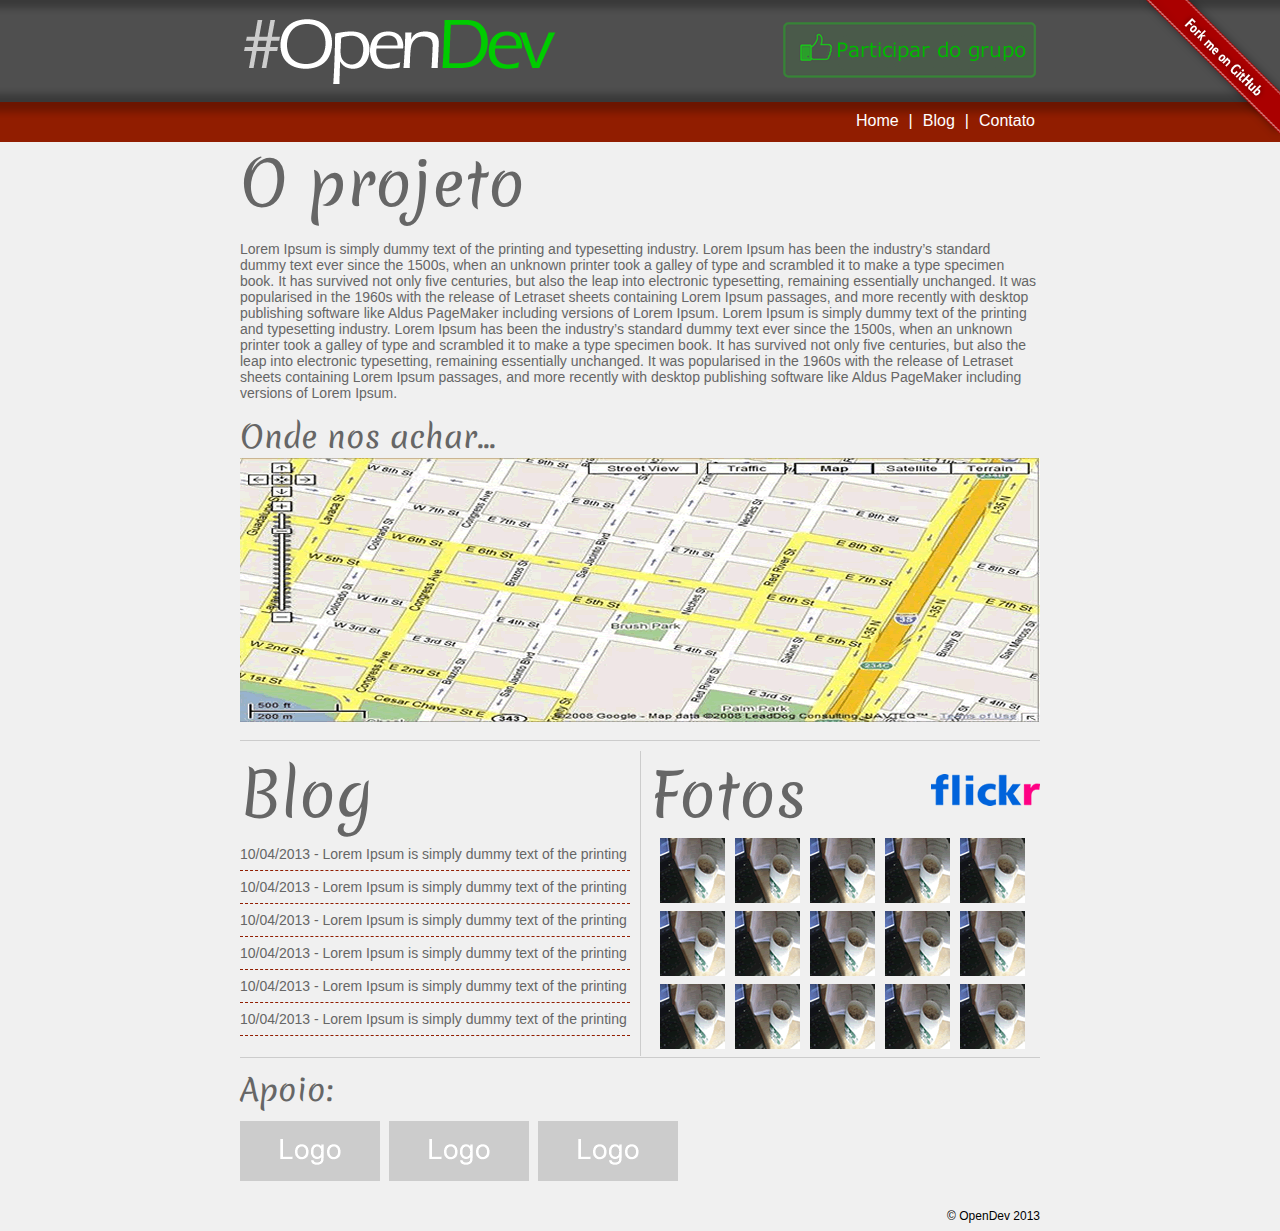
<file: index.html>
<!DOCTYPE html>
<html lang="pt-br">
<head>
	<title>#OpenDev</title>
	<meta charset="utf-8" />

	<meta content="" name="keywords" />
	<meta content="" name="description" />

	<link rel="stylesheet" href="style.css" />

	<!--[if lt IE 9]>
	<script src="http://html5shim.googlecode.com/svn/trunk/html5.js"></script>
	<![endif]-->

	<link href="http://fonts.googleapis.com/css?family=Merienda" rel="stylesheet" type="text/css">
</head>
<body>

<header class="wrapper">
	<div id="logo">
		<a href="#"><img src="images/logo.png" alt="OpenDev" title="OpenDev" /></a>
	</div>
	<div id="like">
		<a href="#" alt="OpenDev - Grupo no facebook" title="OpenDev - Grupo no facebook"><img src="images/like.png" alt="OpenDev - Grupo no facebook" title="OpenDev - Grupo no facebook" /></a>
	</div>

	<nav>
		<ul id="nav_header">
			<li><a href="index.html">Home</a></li>
			<li>|</li>
			<li><a href="blog.html">Blog</a></li>
			<li>|</li>
			<li><a href="contato.html">Contato</a></li>
		</ul>
	</nav>		
</header>

<div class="wrapper">
	<section>
		<div class="content">
			<h1>O projeto</h1>

			<p>Lorem Ipsum is simply dummy text of the printing and typesetting industry. Lorem Ipsum has been the industry’s standard dummy text ever since the 1500s, when an unknown printer took a galley of type and scrambled it to make a type specimen book. It has survived not only five centuries, but also the leap into electronic typesetting, remaining essentially unchanged. It was popularised in the 1960s with the release of Letraset sheets containing Lorem Ipsum passages, and more recently with desktop publishing software like Aldus PageMaker including versions of Lorem Ipsum.
			Lorem Ipsum is simply dummy text of the printing and typesetting industry. Lorem Ipsum has been the industry’s standard dummy text ever since the 1500s, when an unknown printer took a galley of type and scrambled it to make a type specimen book. It has survived not only five centuries, but also the leap into electronic typesetting, remaining essentially unchanged. It was popularised in the 1960s with the release of Letraset sheets containing Lorem Ipsum passages, and more recently with desktop publishing software like Aldus PageMaker including versions of Lorem Ipsum.</p>

			<h2>Onde nos achar...</h2>
			<img src="images/map.png" alt="" />
		</div>
	</section>

	<section>
		<div id="box_blog" class="box">
			<h1>Blog</h1>
			<ul class="box_list">
				<li>
					<a href="#">10/04/2013 - Lorem Ipsum is simply dummy text of the printing</a>
				</li>
				<li>
					<a href="#">10/04/2013 - Lorem Ipsum is simply dummy text of the printing</a>
				</li>
				<li>
					<a href="#">10/04/2013 - Lorem Ipsum is simply dummy text of the printing</a>
				</li>
				<li>
					<a href="#">10/04/2013 - Lorem Ipsum is simply dummy text of the printing</a>
				</li>
				<li>
					<a href="#">10/04/2013 - Lorem Ipsum is simply dummy text of the printing</a>
				</li>
				<li>
					<a href="#">10/04/2013 - Lorem Ipsum is simply dummy text of the printing</a>
				</li>
			</ul>
		</div>
	</section>

	<section>
		<div id="box_flickr" class="box">
			<h1>Fotos</h1>
			<img src="images/flickr.png" id="flickr" alt="" title="" />
			<ul id="box_photos">
				<li>
					<a href="#"><img src="images/foto_flickr.png" alt="" width="65" height="65" /></a>
				</li>
				<li>
					<a href="#"><img src="images/foto_flickr.png" alt="" width="65" height="65" /></a>
				</li>
				<li>
					<a href="#"><img src="images/foto_flickr.png" alt="" width="65" height="65" /></a>
				</li>
				<li>
					<a href="#"><img src="images/foto_flickr.png" alt="" width="65" height="65" /></a>
				</li>
				<li>
					<a href="#"><img src="images/foto_flickr.png" alt="" width="65" height="65" /></a>
				</li>
				<li>
					<a href="#"><img src="images/foto_flickr.png" alt="" width="65" height="65" /></a>
				</li>
				<li>
					<a href="#"><img src="images/foto_flickr.png" alt="" width="65" height="65" /></a>
				</li>
				<li>
					<a href="#"><img src="images/foto_flickr.png" alt="" width="65" height="65" /></a>
				</li>
				<li>
					<a href="#"><img src="images/foto_flickr.png" alt="" width="65" height="65" /></a>
				</li>
				<li>
					<a href="#"><img src="images/foto_flickr.png" alt="" width="65" height="65" /></a>
				</li>
				<li>
					<a href="#"><img src="images/foto_flickr.png" alt="" width="65" height="65" /></a>
				</li>
				<li>
					<a href="#"><img src="images/foto_flickr.png" alt="" width="65" height="65" /></a>
				</li>
				<li>
					<a href="#"><img src="images/foto_flickr.png" alt="" width="65" height="65" /></a>
				</li>
				<li>
					<a href="#"><img src="images/foto_flickr.png" alt="" width="65" height="65" /></a>
				</li>
				<li>
					<a href="#"><img src="images/foto_flickr.png" alt="" width="65" height="65" /></a>
				</li>
			</ul>
		</div>
	</section>
</div>

<footer class="wrapper">
	<div id="support">
		<h2>Apoio:</h2>

		<img src="images/logo_apoio.png" alt="" title="" class="support" />
		<img src="images/logo_apoio.png" alt="" title="" class="support" />
		<img src="images/logo_apoio.png" alt="" title="" class="support" />
	</div>
	<div id="copyright">&copy; OpenDev 2013</div>
</footer>

<script text="text/javascript" src="opendev.js"></script>

<div id="go_top">
	<a href="#logo">
		<img src="images/go_top.png" alt="Ir para o topo" title="Ir para o topo" />
	</a>
</div>

<div id="forkme">
	<a href="#">
		<img src="images/forkme.png" alt="Fork me on GitHub" title="Fork me on GitHub" />
	</a>
</div>

</body>
</html>
</file>
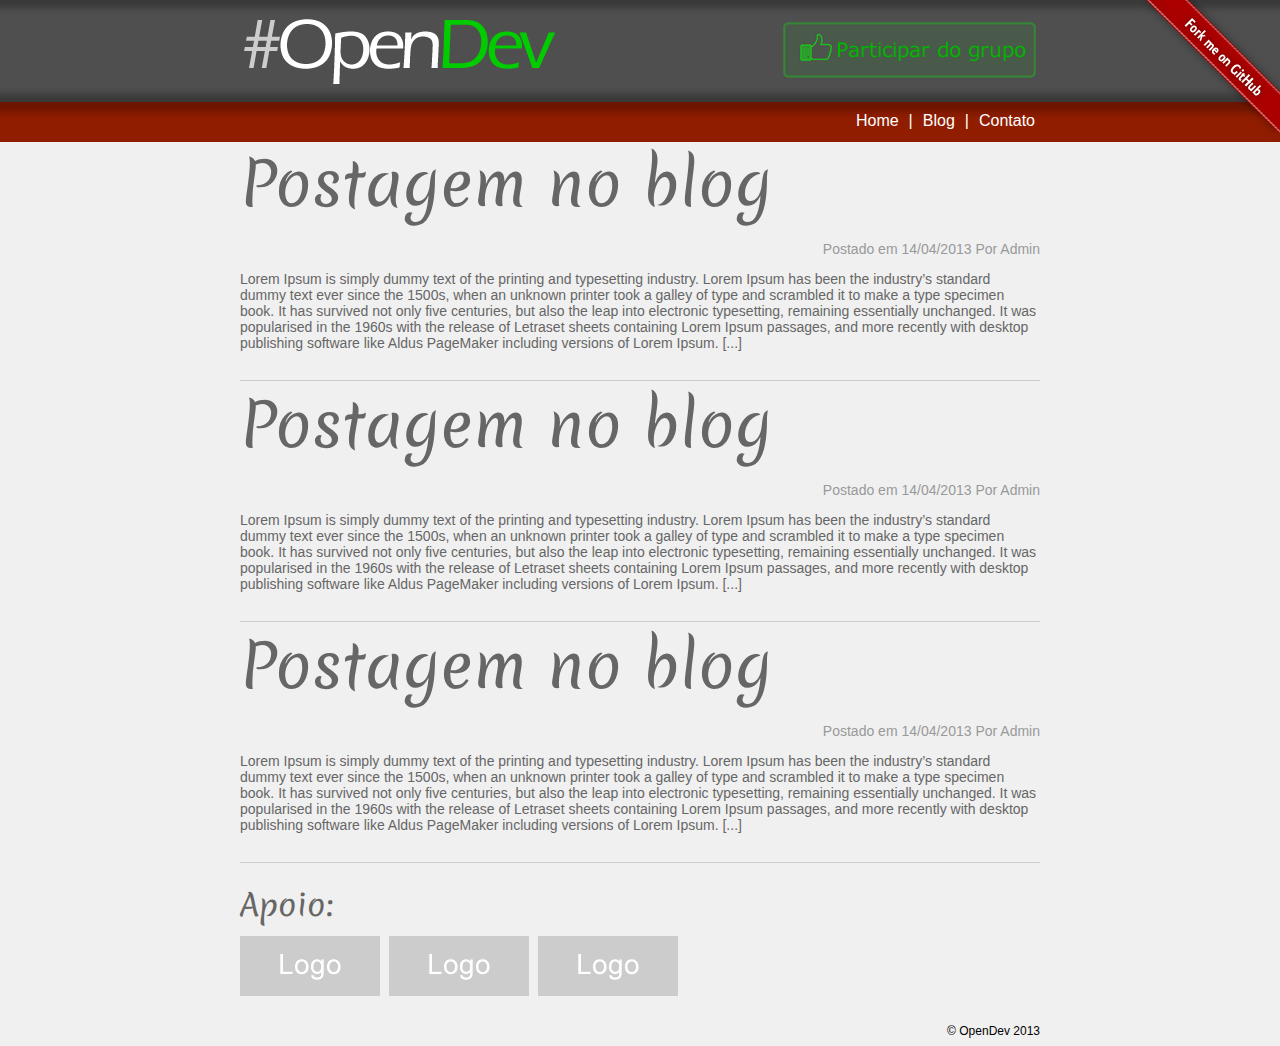
<file: blog.html>
<!DOCTYPE html>
<html lang="pt-br">
<head>
	<title>#OpenDev</title>
	<meta charset="utf-8" />

	<meta content="" name="keywords" />
	<meta content="" name="description" />

	<link rel="stylesheet" href="style.css" />
	<link rel="stylesheet" href="blog.css" />

	<!--[if lt IE 9]>
	<script src="http://html5shim.googlecode.com/svn/trunk/html5.js"></script>
	<![endif]-->

	<link href="http://fonts.googleapis.com/css?family=Merienda" rel="stylesheet" type="text/css">
</head>
<body>

<header class="wrapper">
	<div id="logo">
		<a href="#"><img src="images/logo.png" alt="OpenDev" title="OpenDev" /></a>
	</div>
	<div id="like">
		<a href="#" alt="OpenDev - Grupo no facebook" title="OpenDev - Grupo no facebook"><img src="images/like.png" alt="OpenDev - Grupo no facebook" title="OpenDev - Grupo no facebook" /></a>
	</div>

	<nav>
		<ul id="nav_header">
			<li><a href="index.html">Home</a></li>
			<li>|</li>
			<li><a href="blog.html">Blog</a></li>
			<li>|</li>
			<li><a href="contato.html">Contato</a></li>
		</ul>
	</nav>		
</header>

<div class="wrapper">
	<section>
		<div class="content">
			<h1><a href="blog_content.html">Postagem no blog</a></h1>

			<p class="date_post">Postado em 14/04/2013 Por Admin</p>

			<p>Lorem Ipsum is simply dummy text of the printing and typesetting industry. Lorem Ipsum has been the industry’s standard dummy text ever since the 1500s, when an unknown printer took a galley of type and scrambled it to make a type specimen book. It has survived not only five centuries, but also the leap into electronic typesetting, remaining essentially unchanged. It was popularised in the 1960s with the release of Letraset sheets containing Lorem Ipsum passages, and more recently with desktop publishing software like Aldus PageMaker including versions of Lorem Ipsum. [...]</p>
		</div>

		<div class="content">
			<h1><a href="blog_content.html">Postagem no blog</a></h1>

			<p class="date_post">Postado em 14/04/2013 Por Admin</p>

			<p>Lorem Ipsum is simply dummy text of the printing and typesetting industry. Lorem Ipsum has been the industry’s standard dummy text ever since the 1500s, when an unknown printer took a galley of type and scrambled it to make a type specimen book. It has survived not only five centuries, but also the leap into electronic typesetting, remaining essentially unchanged. It was popularised in the 1960s with the release of Letraset sheets containing Lorem Ipsum passages, and more recently with desktop publishing software like Aldus PageMaker including versions of Lorem Ipsum. [...]</p>
		</div>

		<div class="content">
			<h1><a href="blog_content.html">Postagem no blog</a></h1>

			<p class="date_post">Postado em 14/04/2013 Por Admin</p>

			<p>Lorem Ipsum is simply dummy text of the printing and typesetting industry. Lorem Ipsum has been the industry’s standard dummy text ever since the 1500s, when an unknown printer took a galley of type and scrambled it to make a type specimen book. It has survived not only five centuries, but also the leap into electronic typesetting, remaining essentially unchanged. It was popularised in the 1960s with the release of Letraset sheets containing Lorem Ipsum passages, and more recently with desktop publishing software like Aldus PageMaker including versions of Lorem Ipsum. [...]</p>
		</div>
	</section>
</div>

<footer class="wrapper">
	<div id="support">
		<h2>Apoio:</h2>

		<img src="images/logo_apoio.png" alt="" title="" class="support" />
		<img src="images/logo_apoio.png" alt="" title="" class="support" />
		<img src="images/logo_apoio.png" alt="" title="" class="support" />
	</div>
	<div id="copyright">&copy; OpenDev 2013</div>
</footer>

<script text="text/javascript" src="opendev.js"></script>

<div id="go_top">
	<a href="#logo">
		<img src="images/go_top.png" alt="Ir para o topo" title="Ir para o topo" />
	</a>
</div>

<div id="forkme">
	<a href="#">
		<img src="images/forkme.png" alt="Fork me on GitHub" title="Fork me on GitHub" />
	</a>
</div>

</body>
</html>
</file>
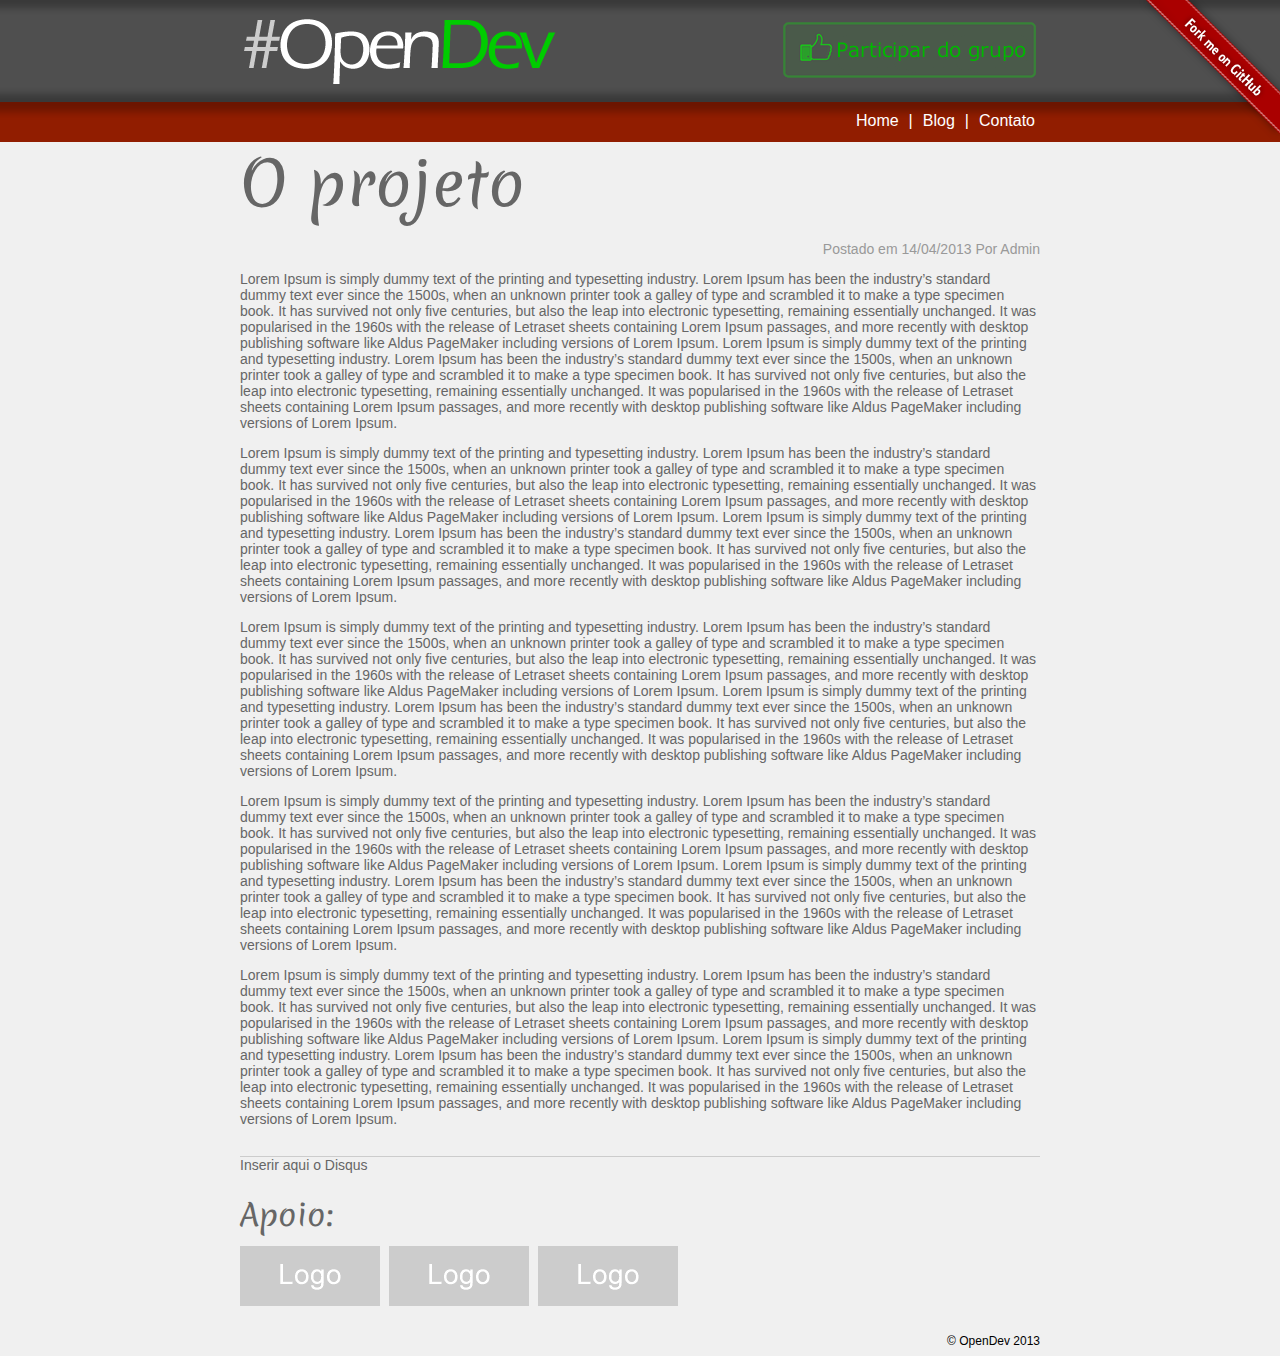
<file: blog_content.html>
<!DOCTYPE html>
<html lang="pt-br">
<head>
	<title>#OpenDev</title>
	<meta charset="utf-8" />

	<meta content="" name="keywords" />
	<meta content="" name="description" />

	<link rel="stylesheet" href="style.css" />
	<link rel="stylesheet" href="blog.css" />

	<!--[if lt IE 9]>
	<script src="http://html5shim.googlecode.com/svn/trunk/html5.js"></script>
	<![endif]-->

	<link href="http://fonts.googleapis.com/css?family=Merienda" rel="stylesheet" type="text/css">
</head>
<body>

<header class="wrapper">
	<div id="logo">
		<a href="#"><img src="images/logo.png" alt="OpenDev" title="OpenDev" /></a>
	</div>
	<div id="like">
		<a href="#" alt="OpenDev - Grupo no facebook" title="OpenDev - Grupo no facebook"><img src="images/like.png" alt="OpenDev - Grupo no facebook" title="OpenDev - Grupo no facebook" /></a>
	</div>

	<nav>
		<ul id="nav_header">
			<li><a href="index.html">Home</a></li>
			<li>|</li>
			<li><a href="blog.html">Blog</a></li>
			<li>|</li>
			<li><a href="contato.html">Contato</a></li>
		</ul>
	</nav>		
</header>

<div class="wrapper">
	<section>
		<div class="content">
			<h1>O projeto</h1>

			<p class="date_post">Postado em 14/04/2013 Por Admin</p>

			<p>Lorem Ipsum is simply dummy text of the printing and typesetting industry. Lorem Ipsum has been the industry’s standard dummy text ever since the 1500s, when an unknown printer took a galley of type and scrambled it to make a type specimen book. It has survived not only five centuries, but also the leap into electronic typesetting, remaining essentially unchanged. It was popularised in the 1960s with the release of Letraset sheets containing Lorem Ipsum passages, and more recently with desktop publishing software like Aldus PageMaker including versions of Lorem Ipsum.
			Lorem Ipsum is simply dummy text of the printing and typesetting industry. Lorem Ipsum has been the industry’s standard dummy text ever since the 1500s, when an unknown printer took a galley of type and scrambled it to make a type specimen book. It has survived not only five centuries, but also the leap into electronic typesetting, remaining essentially unchanged. It was popularised in the 1960s with the release of Letraset sheets containing Lorem Ipsum passages, and more recently with desktop publishing software like Aldus PageMaker including versions of Lorem Ipsum.</p>

			<p>Lorem Ipsum is simply dummy text of the printing and typesetting industry. Lorem Ipsum has been the industry’s standard dummy text ever since the 1500s, when an unknown printer took a galley of type and scrambled it to make a type specimen book. It has survived not only five centuries, but also the leap into electronic typesetting, remaining essentially unchanged. It was popularised in the 1960s with the release of Letraset sheets containing Lorem Ipsum passages, and more recently with desktop publishing software like Aldus PageMaker including versions of Lorem Ipsum.
			Lorem Ipsum is simply dummy text of the printing and typesetting industry. Lorem Ipsum has been the industry’s standard dummy text ever since the 1500s, when an unknown printer took a galley of type and scrambled it to make a type specimen book. It has survived not only five centuries, but also the leap into electronic typesetting, remaining essentially unchanged. It was popularised in the 1960s with the release of Letraset sheets containing Lorem Ipsum passages, and more recently with desktop publishing software like Aldus PageMaker including versions of Lorem Ipsum.</p>

			<p>Lorem Ipsum is simply dummy text of the printing and typesetting industry. Lorem Ipsum has been the industry’s standard dummy text ever since the 1500s, when an unknown printer took a galley of type and scrambled it to make a type specimen book. It has survived not only five centuries, but also the leap into electronic typesetting, remaining essentially unchanged. It was popularised in the 1960s with the release of Letraset sheets containing Lorem Ipsum passages, and more recently with desktop publishing software like Aldus PageMaker including versions of Lorem Ipsum.
			Lorem Ipsum is simply dummy text of the printing and typesetting industry. Lorem Ipsum has been the industry’s standard dummy text ever since the 1500s, when an unknown printer took a galley of type and scrambled it to make a type specimen book. It has survived not only five centuries, but also the leap into electronic typesetting, remaining essentially unchanged. It was popularised in the 1960s with the release of Letraset sheets containing Lorem Ipsum passages, and more recently with desktop publishing software like Aldus PageMaker including versions of Lorem Ipsum.</p>

			<p>Lorem Ipsum is simply dummy text of the printing and typesetting industry. Lorem Ipsum has been the industry’s standard dummy text ever since the 1500s, when an unknown printer took a galley of type and scrambled it to make a type specimen book. It has survived not only five centuries, but also the leap into electronic typesetting, remaining essentially unchanged. It was popularised in the 1960s with the release of Letraset sheets containing Lorem Ipsum passages, and more recently with desktop publishing software like Aldus PageMaker including versions of Lorem Ipsum.
			Lorem Ipsum is simply dummy text of the printing and typesetting industry. Lorem Ipsum has been the industry’s standard dummy text ever since the 1500s, when an unknown printer took a galley of type and scrambled it to make a type specimen book. It has survived not only five centuries, but also the leap into electronic typesetting, remaining essentially unchanged. It was popularised in the 1960s with the release of Letraset sheets containing Lorem Ipsum passages, and more recently with desktop publishing software like Aldus PageMaker including versions of Lorem Ipsum.</p>

			<p>Lorem Ipsum is simply dummy text of the printing and typesetting industry. Lorem Ipsum has been the industry’s standard dummy text ever since the 1500s, when an unknown printer took a galley of type and scrambled it to make a type specimen book. It has survived not only five centuries, but also the leap into electronic typesetting, remaining essentially unchanged. It was popularised in the 1960s with the release of Letraset sheets containing Lorem Ipsum passages, and more recently with desktop publishing software like Aldus PageMaker including versions of Lorem Ipsum.
			Lorem Ipsum is simply dummy text of the printing and typesetting industry. Lorem Ipsum has been the industry’s standard dummy text ever since the 1500s, when an unknown printer took a galley of type and scrambled it to make a type specimen book. It has survived not only five centuries, but also the leap into electronic typesetting, remaining essentially unchanged. It was popularised in the 1960s with the release of Letraset sheets containing Lorem Ipsum passages, and more recently with desktop publishing software like Aldus PageMaker including versions of Lorem Ipsum.</p>
		</div>
	</section>

	<section>
		Inserir aqui o Disqus
	</section>
</div>

<footer class="wrapper">
	<div id="support">
		<h2>Apoio:</h2>

		<img src="images/logo_apoio.png" alt="" title="" class="support" />
		<img src="images/logo_apoio.png" alt="" title="" class="support" />
		<img src="images/logo_apoio.png" alt="" title="" class="support" />
	</div>
	<div id="copyright">&copy; OpenDev 2013</div>
</footer>

<script text="text/javascript" src="opendev.js"></script>

<div id="go_top">
	<a href="#logo">
		<img src="images/go_top.png" alt="Ir para o topo" title="Ir para o topo" />
	</a>
</div>

<div id="forkme">
	<a href="#">
		<img src="images/forkme.png" alt="Fork me on GitHub" title="Fork me on GitHub" />
	</a>
</div>

</body>
</html>
</file>
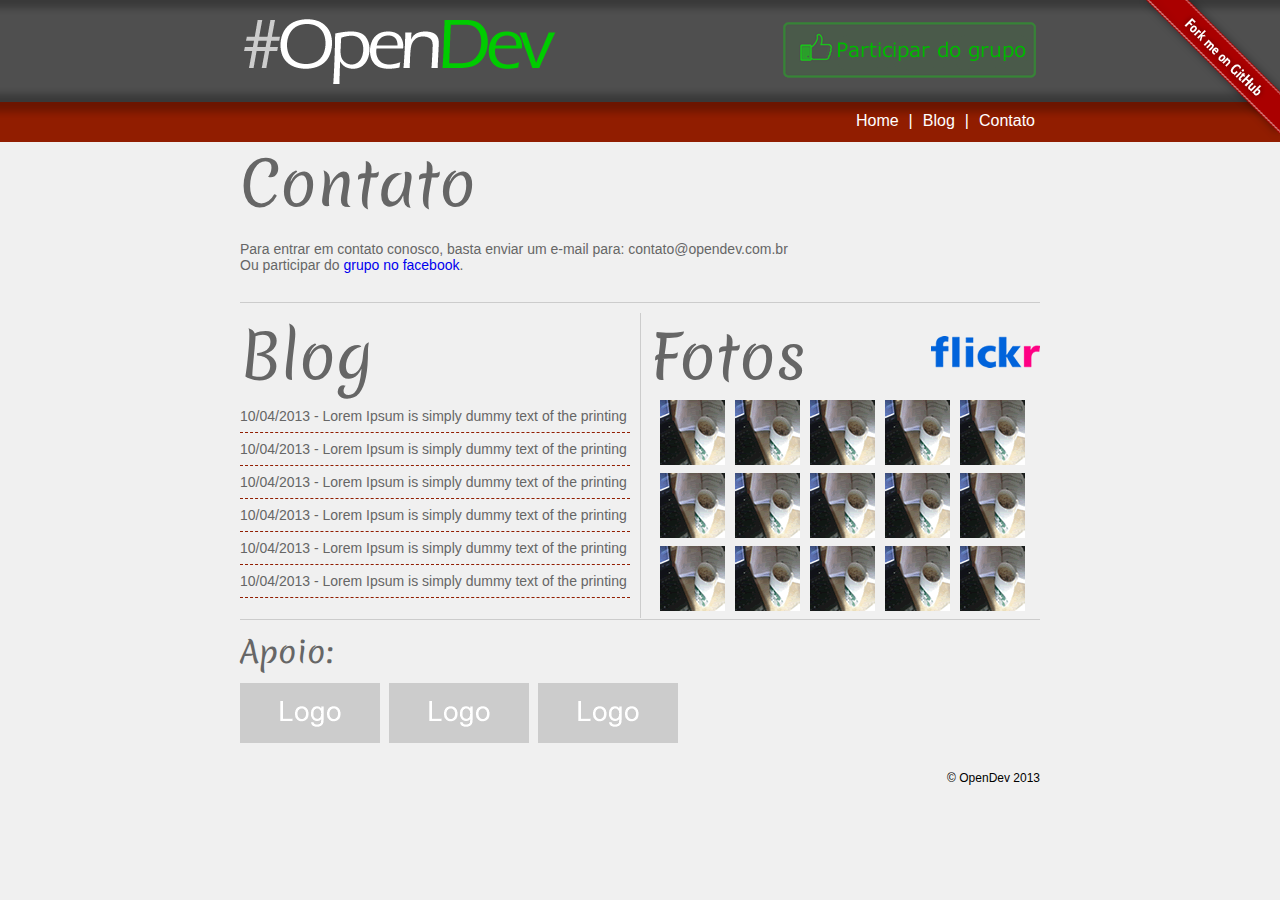
<file: contato.html>
<!DOCTYPE html>
<html lang="pt-br">
<head>
	<title>#OpenDev</title>
	<meta charset="utf-8" />

	<meta content="" name="keywords" />
	<meta content="" name="description" />

	<link rel="stylesheet" href="style.css" />

	<!--[if lt IE 9]>
	<script src="http://html5shim.googlecode.com/svn/trunk/html5.js"></script>
	<![endif]-->

	<link href="http://fonts.googleapis.com/css?family=Merienda" rel="stylesheet" type="text/css">
</head>
<body>

<header class="wrapper">
	<div id="logo">
		<a href="#"><img src="images/logo.png" alt="OpenDev" title="OpenDev" /></a>
	</div>
	<div id="like">
		<a href="#" alt="OpenDev - Grupo no facebook" title="OpenDev - Grupo no facebook"><img src="images/like.png" alt="OpenDev - Grupo no facebook" title="OpenDev - Grupo no facebook" /></a>
	</div>

	<nav>
		<ul id="nav_header">
			<li><a href="index.html">Home</a></li>
			<li>|</li>
			<li><a href="blog.html">Blog</a></li>
			<li>|</li>
			<li><a href="contato.html">Contato</a></li>
		</ul>
	</nav>		
</header>

<div class="wrapper">
	<section>
		<div class="content">
			<h1>Contato</h1>

			<p>Para entrar em contato conosco, basta enviar um e-mail para: contato@opendev.com.br<br />Ou participar do <a href="#">grupo no facebook</a>.</p>
		</div>
	</section>

	<section>
		<div id="box_blog" class="box">
			<h1>Blog</h1>
			<ul class="box_list">
				<li>
					<a href="#">10/04/2013 - Lorem Ipsum is simply dummy text of the printing</a>
				</li>
				<li>
					<a href="#">10/04/2013 - Lorem Ipsum is simply dummy text of the printing</a>
				</li>
				<li>
					<a href="#">10/04/2013 - Lorem Ipsum is simply dummy text of the printing</a>
				</li>
				<li>
					<a href="#">10/04/2013 - Lorem Ipsum is simply dummy text of the printing</a>
				</li>
				<li>
					<a href="#">10/04/2013 - Lorem Ipsum is simply dummy text of the printing</a>
				</li>
				<li>
					<a href="#">10/04/2013 - Lorem Ipsum is simply dummy text of the printing</a>
				</li>
			</ul>
		</div>
	</section>

	<section>
		<div id="box_flickr" class="box">
			<h1>Fotos</h1>
			<img src="images/flickr.png" id="flickr" alt="" title="" />
			<ul id="box_photos">
				<li>
					<a href="#"><img src="images/foto_flickr.png" alt="" width="65" height="65" /></a>
				</li>
				<li>
					<a href="#"><img src="images/foto_flickr.png" alt="" width="65" height="65" /></a>
				</li>
				<li>
					<a href="#"><img src="images/foto_flickr.png" alt="" width="65" height="65" /></a>
				</li>
				<li>
					<a href="#"><img src="images/foto_flickr.png" alt="" width="65" height="65" /></a>
				</li>
				<li>
					<a href="#"><img src="images/foto_flickr.png" alt="" width="65" height="65" /></a>
				</li>
				<li>
					<a href="#"><img src="images/foto_flickr.png" alt="" width="65" height="65" /></a>
				</li>
				<li>
					<a href="#"><img src="images/foto_flickr.png" alt="" width="65" height="65" /></a>
				</li>
				<li>
					<a href="#"><img src="images/foto_flickr.png" alt="" width="65" height="65" /></a>
				</li>
				<li>
					<a href="#"><img src="images/foto_flickr.png" alt="" width="65" height="65" /></a>
				</li>
				<li>
					<a href="#"><img src="images/foto_flickr.png" alt="" width="65" height="65" /></a>
				</li>
				<li>
					<a href="#"><img src="images/foto_flickr.png" alt="" width="65" height="65" /></a>
				</li>
				<li>
					<a href="#"><img src="images/foto_flickr.png" alt="" width="65" height="65" /></a>
				</li>
				<li>
					<a href="#"><img src="images/foto_flickr.png" alt="" width="65" height="65" /></a>
				</li>
				<li>
					<a href="#"><img src="images/foto_flickr.png" alt="" width="65" height="65" /></a>
				</li>
				<li>
					<a href="#"><img src="images/foto_flickr.png" alt="" width="65" height="65" /></a>
				</li>
			</ul>
		</div>
	</section>
</div>

<footer class="wrapper">
	<div id="support">
		<h2>Apoio:</h2>

		<img src="images/logo_apoio.png" alt="" title="" class="support" />
		<img src="images/logo_apoio.png" alt="" title="" class="support" />
		<img src="images/logo_apoio.png" alt="" title="" class="support" />
	</div>
	<div id="copyright">&copy; OpenDev 2013</div>
</footer>

<script text="text/javascript" src="opendev.js"></script>

<div id="go_top">
	<a href="#logo">
		<img src="images/go_top.png" alt="Ir para o topo" title="Ir para o topo" />
	</a>
</div>

<div id="forkme">
	<a href="#">
		<img src="images/forkme.png" alt="Fork me on GitHub" title="Fork me on GitHub" />
	</a>
</div>

</body>
</html>
</file>
<file: style.css>
body{
	background:#F0F0F0 url(images/bg.png) repeat-x;
	margin-top:0;
	font:normal 14px Arial, Helvetica, sans-serif;
	color:#666;
}

/* Class debugger all */
/*.debug_all *{border:1px solid #F00;}*/
/* Class debugger simple */
/*.debug{border:1px solid #F00;}*/

img{border:0;}
a{text-decoration:none;}

h1, h2{
	font:normal 60px Merienda, cursive;
	margin:0;
}
h2{font-size:30px;}

.wrapper{
	width:800px;
	margin:0 auto;
}

#logo{
	float:left;
	padding:6px 0 0 0;
}

#like{
	float:right;
	padding:22px 0 0 0;
}

header{height:140px;}
header > nav{
	float:right;
	clear:both;
	margin:21px 0 0 0;
	padding:0 0 0 0;
}

#nav_header{
	float:right;
	margin:0;
	padding:0;
}
#nav_header > li{
	list-style:none;
	float:left;
	color:#FFF;
	font-size:16px;
	padding:0 5px 0 5px;
}
#nav_header > li > a{
	display:block;
	color:#FFF;
}
#nav_header > li > a:hover{color:#CCC;}

.content{
	border-bottom:1px solid #CCC;
	padding:0 0 15px 0;
}

.box{
	width:390px;
	margin:10px 0 0 0;
}
.box > .box_list{
	margin:0;
	padding:0;
}
.box > .box_list > li{
	list-style:none;
	border-bottom:1px dashed #911D00;
}
.box > .box_list > li > a{
	display:block;
	padding:8px 0 8px 0;
	color:#666;
}

#box_blog{
	float:left;
	border-right:1px solid #CCC;
	padding:0 10px 20px 0;
}
#box_blog a:hover{color:#000;}
#box_flickr{float:right;}
#box_flickr > h1{float:left;}
#box_flickr > #flickr{
	float:right;
	margin:23px 0 0 0;
}
#box_flickr > #box_photos{
	margin:0;
	padding:0 0 0 5px;
	clear:both;
}
#box_flickr > #box_photos > li{
	list-style:none;
	float:left;
	margin:0 5px 5px 5px;
}

footer{clear:both;}
footer > #support{
	position:relative;
	border-top:1px solid #CCC;
	margin:10px 0 0 0;
}
footer > #support > h2{padding:10px 0 0 0;}
footer > #support > .support{margin:10px 5px 0 0;}
footer > #copyright{
	text-align:right;
	color:#000;
	font-size:12px;
	margin:25px 0 0 0;
}

#go_top{
	position:fixed;
	bottom:0;
	right:25px;
	background-color:#333;
	display:none;
}

#forkme{
	position:absolute;
	right:0;
	top:0;
}
</file>
<file: blog.css>
.date_post{
	text-align:right;
	color:#999;
}

h1 a{color:#666;}
h1 a:hover{color:#00F;}

footer > #support{border-top:0;}
</file>
